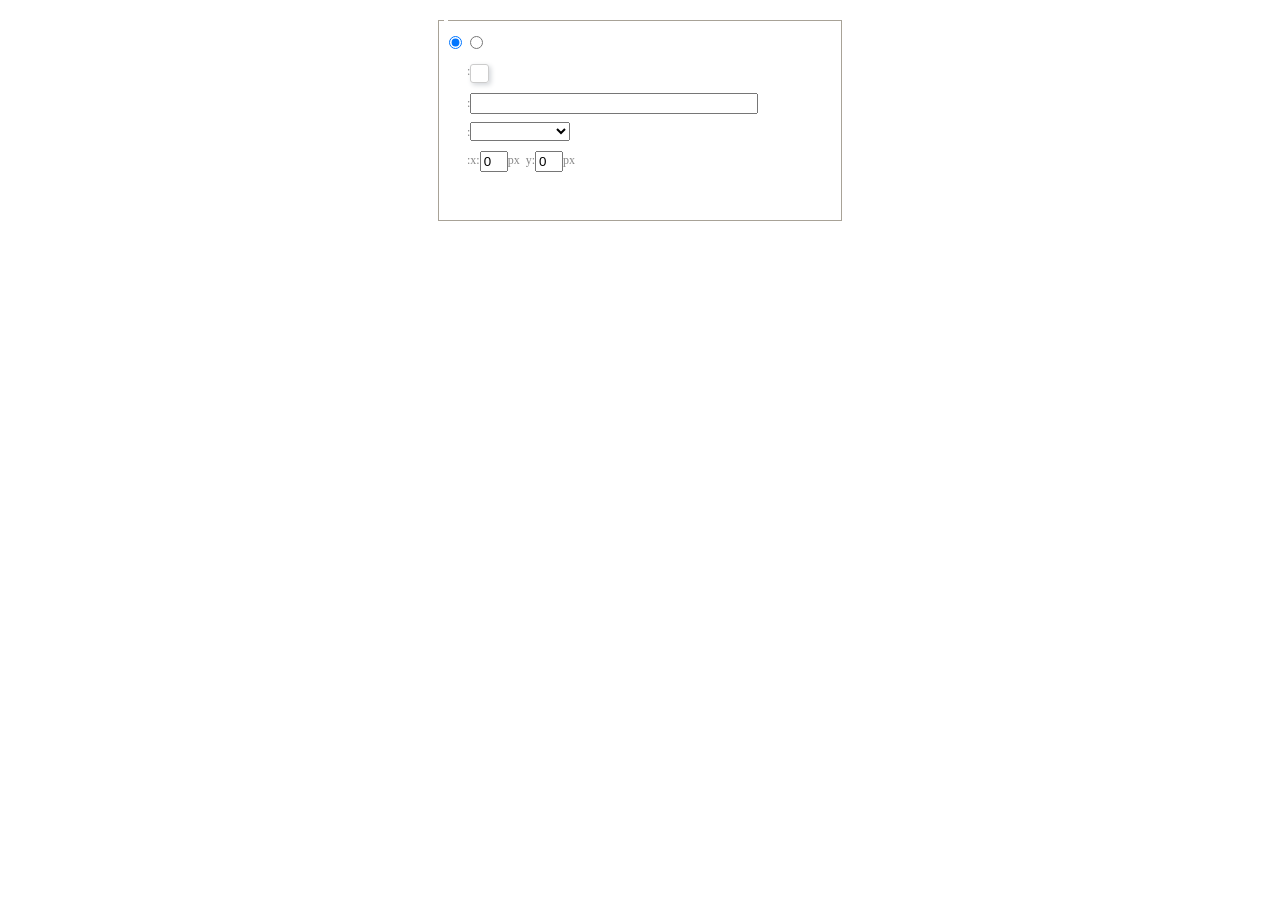
<file: src/main/webapp/assets/js/ueditor/dialogs/background/background.html>
<!DOCTYPE HTML>
<html>
<head>
    <meta http-equiv="Content-Type" content="text/html;charset=utf-8"/>
    <script type="text/javascript" src="../internal.js"></script>
    <link rel="stylesheet" type="text/css" href="background.css">
</head>
<body>
    <div id="bg_container" class="wrapper">
        <div id="tabHeads" class="tabhead">
            <span class="focus" data-content-id="normal"><var id="lang_background_normal"></var></span>
            <span class="" data-content-id="imgManager"><var id="lang_background_local"></var></span>
        </div>
        <div id="tabBodys" class="tabbody">
            <div id="normal" class="panel focus">
                <fieldset class="bgarea">
                    <legend><var id="lang_background_set"></var></legend>
                    <div class="content">
                        <div>
                            <label><input id="nocolorRadio" class="iptradio" type="radio" name="t" value="none" checked="checked"><var id="lang_background_none"></var></label>
                            <label><input id="coloredRadio" class="iptradio" type="radio" name="t" value="color"><var id="lang_background_colored"></var></label>
                        </div>
                        <div class="wrapcolor pl">
                            <div class="color">
                                <var id="lang_background_color"></var>:
                            </div>
                            <div id="colorPicker"></div>
                            <div class="clear"></div>
                        </div>
                        <div class="wrapcolor pl">
                            <label><var id="lang_background_netimg"></var>:</label><input class="txt" type="text" id="url">
                        </div>
                        <div id="alignment" class="alignment">
                            <var id="lang_background_align"></var>:<select id="repeatType">
                                <option value="center"></option>
                                <option value="repeat-x"></option>
                                <option value="repeat-y"></option>
                                <option value="repeat"></option>
                                <option value="self"></option>
                            </select>
                        </div>
                        <div id="custom" >
                            <var id="lang_background_position"></var>:x:<input type="text" size="1" id="x" maxlength="4" value="0">px&nbsp;&nbsp;y:<input type="text" size="1" id="y" maxlength="4" value="0">px
                        </div>
                    </div>
                </fieldset>

            </div>
            <div id="imgManager" class="panel">
                <div id="imageList" style=""></div>
            </div>
        </div>
    </div>
    <script type="text/javascript" src="background.js"></script>
</body>
</html>
</file>
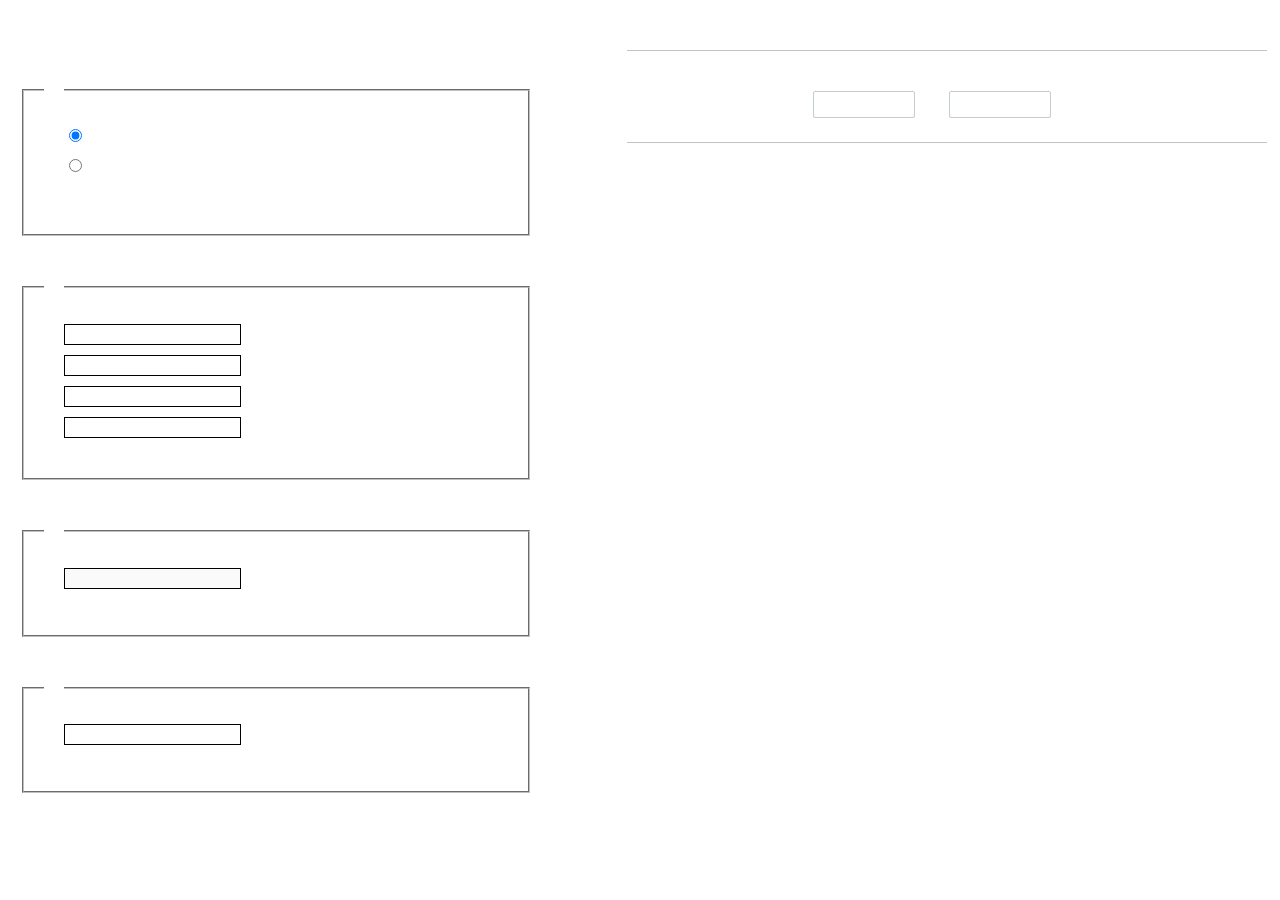
<file: src/main/webapp/assets/js/ueditor/dialogs/charts/charts.html>
<!DOCTYPE html>
<html>
    <head>
        <title>chart</title>
        <meta chartset="utf-8">
        <link rel="stylesheet" type="text/css" href="charts.css">
        <script type="text/javascript" src="../internal.js"></script>
    </head>
    <body>
        <div class="main">
            <div class="table-view">
                <h3><var id="lang_data_source"></var></h3>
                <div id="tableContainer" class="table-container"></div>
                <h3><var id="lang_chart_format"></var></h3>
                <form name="data-form">
                    <div class="charts-format">
                        <fieldset>
                            <legend><var id="lang_data_align"></var></legend>
                            <div class="format-item-container">
                                <label>
                                    <input type="radio" class="format-ctrl not-pie-item" name="charts-format" value="1" checked="checked">
                                    <var id="lang_chart_align_same"></var>
                                </label>
                                <label>
                                    <input type="radio" class="format-ctrl not-pie-item" name="charts-format" value="-1">
                                    <var id="lang_chart_align_reverse"></var>
                                </label>
                                <br>
                            </div>
                        </fieldset>
                        <fieldset>
                            <legend><var id="lang_chart_title"></var></legend>
                            <div class="format-item-container">
                                <label>
                                    <var id="lang_chart_main_title"></var><input type="text" name="title" class="data-item">
                                </label>
                                <label>
                                    <var id="lang_chart_sub_title"></var><input type="text" name="sub-title" class="data-item not-pie-item">
                                </label>
                                <label>
                                    <var id="lang_chart_x_title"></var><input type="text" name="x-title" class="data-item not-pie-item">
                                </label>
                                <label>
                                    <var id="lang_chart_y_title"></var><input type="text" name="y-title" class="data-item not-pie-item">
                                </label>
                            </div>
                        </fieldset>
                        <fieldset>
                            <legend><var id="lang_chart_tip"></var></legend>
                            <div class="format-item-container">
                                <label>
                                    <var id="lang_cahrt_tip_prefix"></var>
                                    <input type="text" id="tipInput" name="tip" class="data-item" disabled="disabled">
                                </label>
                                <p><var id="lang_cahrt_tip_description"></var></p>
                            </div>
                        </fieldset>
                        <fieldset>
                            <legend><var id="lang_chart_data_unit"></var></legend>
                            <div class="format-item-container">
                                <label><var id="lang_chart_data_unit_title"></var><input type="text" name="unit" class="data-item"></label>
                                <p><var id="lang_chart_data_unit_description"></var></p>
                            </div>
                        </fieldset>
                    </div>
                </form>
            </div>
            <div class="charts-view">
                <div id="chartsContainer" class="charts-container"></div>
                <div id="chartsType" class="charts-type">
                    <h3><var id="lang_chart_type"></var></h3>
                    <div class="scroll-view">
                        <div class="scroll-container">
                            <div id="scrollBed" class="scroll-bed"></div>
                        </div>
                        <div id="buttonContainer" class="button-container">
                            <a href="#" data-title="prev"><var id="lang_prev_btn"></var></a>
                            <a href="#" data-title="next"><var id="lang_next_btn"></var></a>
                        </div>
                    </div>
                </div>
            </div>
        </div>
        <script src="../../third-party/jquery-1.10.2.min.js"></script>
        <script src="../../third-party/highcharts/highcharts.js"></script>
        <script src="chart.config.js"></script>
        <script src="charts.js"></script>
    </body>
</html>
</file>
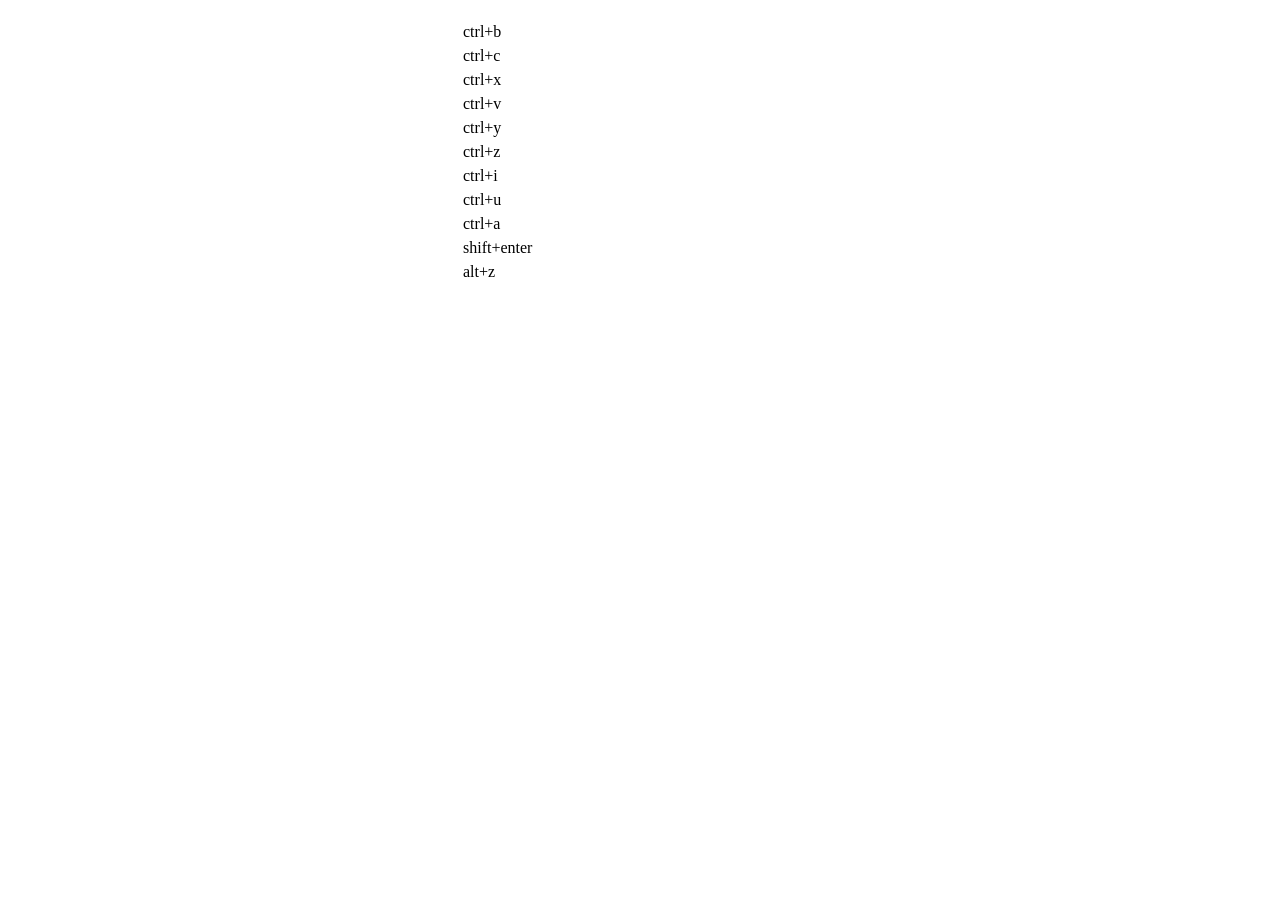
<file: src/main/webapp/assets/js/ueditor/dialogs/help/help.html>
<!DOCTYPE HTML PUBLIC "-//W3C//DTD HTML 4.01 Transitional//EN"
        "http://www.w3.org/TR/html4/loose.dtd">
<html>
<head>
    <title>帮助</title>
    <meta content="text/html; charset=utf-8" http-equiv="Content-Type"/>
    <script type="text/javascript" src="../internal.js"></script>
    <link rel="stylesheet" type="text/css" href="help.css">
</head>
<body>
<div class="wrapper" id="helptab">
    <div id="tabHeads" class="tabhead">
        <span class="focus" tabsrc="about"><var id="lang_input_about"></var></span>
        <span tabsrc="shortcuts"><var id="lang_input_shortcuts"></var></span>
    </div>
    <div id="tabBodys" class="tabbody">
        <div id="about" class="panel">
            <h1>UEditor</h1>
            <p id="version"></p>
            <p><var id="lang_input_introduction"></var></p>
        </div>
        <div id="shortcuts" class="panel">
            <table>
                <thead>
                <tr>
                    <td><var id="lang_Txt_shortcuts"></var></td>
                    <td><var id="lang_Txt_func"></var></td>
                </tr>
                </thead>
                <tbody>
                <tr>
                    <td>ctrl+b</td>
                    <td><var id="lang_Txt_bold"></var></td>
                </tr>
                <tr>
                    <td>ctrl+c</td>
                    <td><var id="lang_Txt_copy"></var></td>
                </tr>
                <tr>
                    <td>ctrl+x</td>
                    <td><var id="lang_Txt_cut"></var></td>
                </tr>
                <tr>
                    <td>ctrl+v</td>
                    <td><var id="lang_Txt_Paste"></var></td>
                </tr>
                <tr>
                    <td>ctrl+y</td>
                    <td><var id="lang_Txt_undo"></var></td>
                </tr>
                <tr>
                    <td>ctrl+z</td>
                    <td><var id="lang_Txt_redo"></var></td>
                </tr>
                <tr>
                    <td>ctrl+i</td>
                    <td><var id="lang_Txt_italic"></var></td>
                </tr>
                <tr>
                    <td>ctrl+u</td>
                    <td><var id="lang_Txt_underline"></var></td>
                </tr>
                <tr>
                    <td>ctrl+a</td>
                    <td><var id="lang_Txt_selectAll"></var></td>
                </tr>
                <tr>
                    <td>shift+enter</td>
                    <td><var id="lang_Txt_visualEnter"></var></td>
                </tr>
                <tr>
                    <td>alt+z</td>
                    <td><var id="lang_Txt_fullscreen"></var></td>
                </tr>
                </tbody>
            </table>
        </div>
    </div>
</div>
<script type="text/javascript" src="help.js"></script>
</body>
</html>
</file>
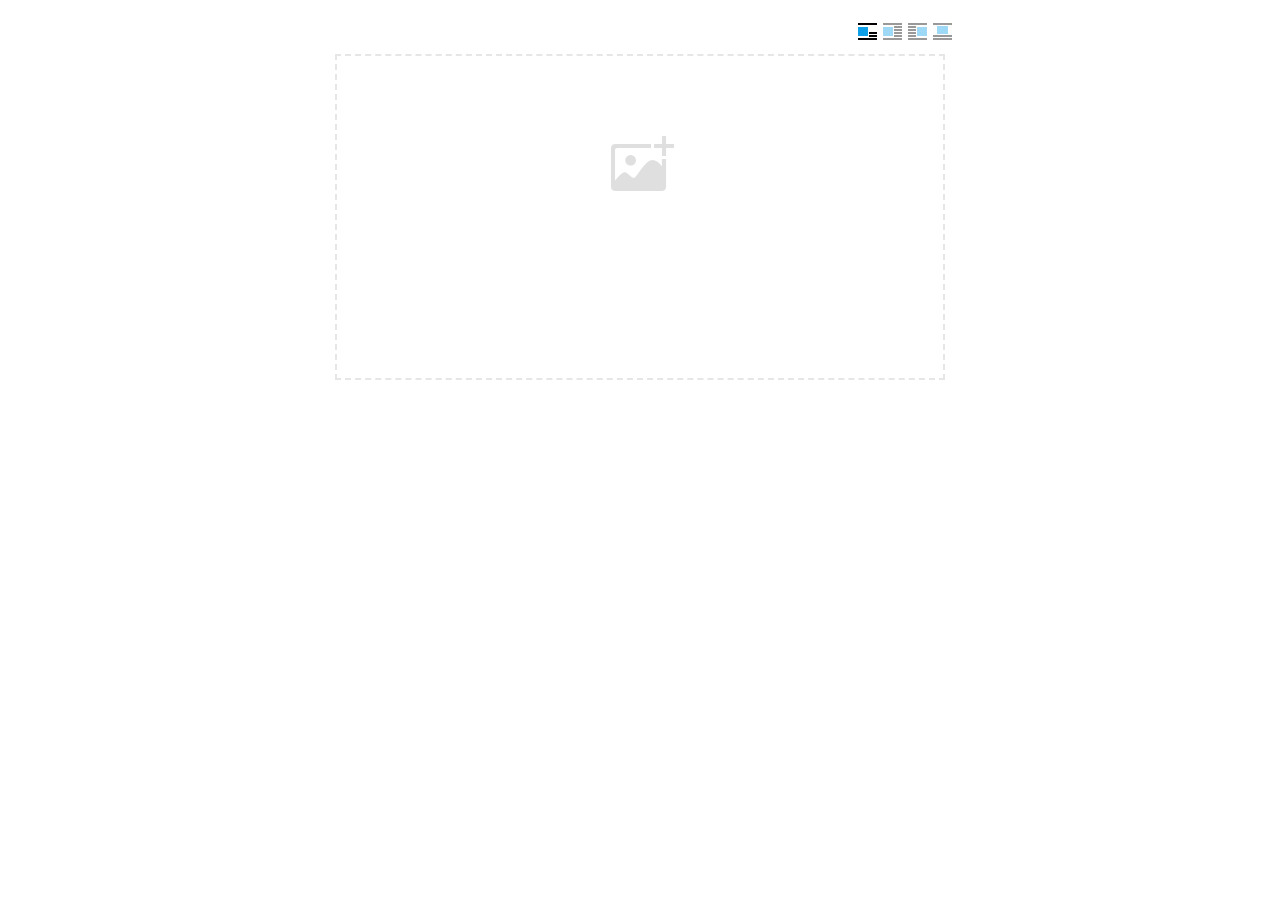
<file: src/main/webapp/assets/js/ueditor/dialogs/image/image.html>
<!doctype html>
<html>
<head>
    <meta charset="UTF-8">
    <title>ueditor图片对话框</title>
    <script type="text/javascript" src="../internal.js"></script>

    <!-- jquery -->
    <script type="text/javascript" src="../../third-party/jquery-1.10.2.min.js"></script>

    <!-- webuploader -->
    <script src="../../third-party/webuploader/webuploader.min.js"></script>
    <link rel="stylesheet" type="text/css" href="../../third-party/webuploader/webuploader.css">

    <!-- image dialog -->
    <link rel="stylesheet" href="image.css" type="text/css" />
</head>
<body>

    <div class="wrapper">
        <div id="tabhead" class="tabhead">
            <span class="tab" data-content-id="remote"><var id="lang_tab_remote"></var></span>
            <span class="tab focus" data-content-id="upload"><var id="lang_tab_upload"></var></span>
            <span class="tab" data-content-id="online"><var id="lang_tab_online"></var></span>
            <span class="tab" data-content-id="search"><var id="lang_tab_search"></var></span>
        </div>
        <div class="alignBar">
            <label class="algnLabel"><var id="lang_input_align"></var></label>
                    <span id="alignIcon">
                        <span id="noneAlign" class="none-align focus" data-align="none"></span>
                        <span id="leftAlign" class="left-align" data-align="left"></span>
                        <span id="rightAlign" class="right-align" data-align="right"></span>
                        <span id="centerAlign" class="center-align" data-align="center"></span>
                    </span>
            <input id="align" name="align" type="hidden" value="none"/>
        </div>
        <div id="tabbody" class="tabbody">

            <!-- 远程图片 -->
            <div id="remote" class="panel">
                <div class="top">
                    <div class="row">
                        <label for="url"><var id="lang_input_url"></var></label>
                        <span><input class="text" id="url" type="text"/></span>
                    </div>
                </div>
                <div class="left">
                    <div class="row">
                        <label><var id="lang_input_size"></var></label>
                        <span><var id="lang_input_width">&nbsp;&nbsp;</var><input class="text" type="text" id="width"/>px </span>
                        <span><var id="lang_input_height">&nbsp;&nbsp;</var><input class="text" type="text" id="height"/>px </span>
                        <span><input id="lock" type="checkbox" disabled="disabled"><span id="lockicon"></span></span>
                    </div>
                    <div class="row">
                        <label><var id="lang_input_border"></var></label>
                        <span><input class="text" type="text" id="border"/>px </span>
                    </div>
                    <div class="row">
                        <label><var id="lang_input_vhspace"></var></label>
                        <span><input class="text" type="text" id="vhSpace"/>px </span>
                    </div>
                    <div class="row">
                        <label><var id="lang_input_title"></var></label>
                        <span><input class="text" type="text" id="title"/></span>
                    </div>
                </div>
                <div class="right"><div id="preview"></div></div>
            </div>

            <!-- 上传图片 -->
            <div id="upload" class="panel focus">
                <div id="queueList" class="queueList">
                    <div class="statusBar element-invisible">
                        <div class="progress">
                            <span class="text">0%</span>
                            <span class="percentage"></span>
                        </div><div class="info"></div>
                        <div class="btns">
                            <div id="filePickerBtn"></div>
                            <div class="uploadBtn"><var id="lang_start_upload"></var></div>
                        </div>
                    </div>
                    <div id="dndArea" class="placeholder">
                        <div class="filePickerContainer">
                            <div id="filePickerReady"></div>
                        </div>
                    </div>
                    <ul class="filelist element-invisible">
                        <li id="filePickerBlock" class="filePickerBlock"></li>
                    </ul>
                </div>
            </div>

            <!-- 在线图片 -->
            <div id="online" class="panel">
                <div id="imageList"><var id="lang_imgLoading"></var></div>
            </div>

            <!-- 搜索图片 -->
            <div id="search" class="panel">
                <div class="searchBar">
                    <input id="searchTxt" class="searchTxt text" type="text" />
                    <select id="searchType" class="searchType">
                        <option value="&s=4&z=0"></option>
                        <option value="&s=1&z=19"></option>
                        <option value="&s=2&z=0"></option>
                        <option value="&s=3&z=0"></option>
                    </select>
                    <input id="searchReset" type="button"  />
                    <input id="searchBtn" type="button"  />
                </div>
                <div id="searchList" class="searchList"><ul id="searchListUl"></ul></div>
            </div>

        </div>
    </div>
    <script type="text/javascript" src="image.js"></script>

</body>
</html>
</file>
<file: src/main/webapp/assets/js/ueditor/dialogs/background/background.css>
.wrapper{ width: 424px;margin: 10px auto; zoom:1;position: relative}
.tabbody{height:225px;}
.tabbody .panel { position: absolute;width:100%; height:100%;background: #fff; display: none;}
.tabbody .focus { display: block;}

body{font-size: 12px;color: #888;overflow: hidden;}
input,label{vertical-align:middle}
.clear{clear: both;}
.pl{padding-left: 18px;padding-left: 23px\9;}

#imageList {width: 420px;height: 215px;margin-top: 10px;overflow: hidden;overflow-y: auto;}
#imageList div {float: left;width: 100px;height: 95px;margin: 5px 10px;}
#imageList img {cursor: pointer;border: 2px solid white;}

.bgarea{margin: 10px;padding: 5px;height: 84%;border: 1px solid #A8A297;}
.content div{margin: 10px 0 10px 5px;}
.content .iptradio{margin: 0px 5px 5px 0px;}
.txt{width:280px;}

.wrapcolor{height: 19px;}
div.color{float: left;margin: 0;}
#colorPicker{width: 17px;height: 17px;border: 1px solid #CCC;display: inline-block;border-radius: 3px;box-shadow: 2px 2px 5px #D3D6DA;margin: 0;float: left;}
div.alignment,#custom{margin-left: 23px;margin-left: 28px\9;}
#custom input{height: 15px;min-height: 15px;width:20px;}
#repeatType{width:100px;}


/* 图片管理样式 */
#imgManager {
    width: 100%;
    height: 225px;
}
#imgManager #imageList{
    width: 100%;
    overflow-x: hidden;
    overflow-y: auto;
}
#imgManager ul {
    display: block;
    list-style: none;
    margin: 0;
    padding: 0;
}
#imgManager li {
    float: left;
    display: block;
    list-style: none;
    padding: 0;
    width: 113px;
    height: 113px;
    margin: 9px 0 0 19px;
    background-color: #eee;
    overflow: hidden;
    cursor: pointer;
    position: relative;
}
#imgManager li.clearFloat {
    float: none;
    clear: both;
    display: block;
    width:0;
    height:0;
    margin: 0;
    padding: 0;
}
#imgManager li img {
    cursor: pointer;
}
#imgManager li .icon {
    cursor: pointer;
    width: 113px;
    height: 113px;
    position: absolute;
    top: 0;
    left: 0;
    z-index: 2;
    border: 0;
    background-repeat: no-repeat;
}
#imgManager li .icon:hover {
    width: 107px;
    height: 107px;
    border: 3px solid #1094fa;
}
#imgManager li.selected .icon {
    background-image: url(images/success.png);
    background-position: 75px 75px;
}
#imgManager li.selected .icon:hover {
    width: 107px;
    height: 107px;
    border: 3px solid #1094fa;
    background-position: 72px 72px;
}
</file>
<file: src/main/webapp/assets/js/ueditor/dialogs/charts/charts.css>
html, body {
    width: 100%;
    height: 100%;
    margin: 0;
    padding: 0;
    overflow-x: hidden;
}

.main {
    width: 100%;
    overflow: hidden;
}

.table-view {
    height: 100%;
    float: left;
    margin: 20px;
    width: 40%;
}

.table-view .table-container {
    width: 100%;
    margin-bottom: 50px;
    overflow: scroll;
}

.table-view th {
    padding: 5px 10px;
    background-color: #F7F7F7;
}

.table-view td {
    width: 50px;
    text-align: center;
    padding:0;
}

.table-container input {
    width: 40px;
    padding: 5px;
    border: none;
    outline: none;
}

.table-view caption {
    font-size: 18px;
    text-align: left;
}

.charts-view {
    /*margin-left: 49%!important;*/
    width: 50%;
    margin-left: 49%;
    height: 400px;
}

.charts-container {
    border-left: 1px solid #c3c3c3;
}

.charts-format fieldset {
    padding-left: 20px;
    margin-bottom: 50px;
}

.charts-format legend {
    padding-left: 10px;
    padding-right: 10px;
}

.format-item-container {
    padding: 20px;
}

.format-item-container label {
    display: block;
    margin: 10px 0;
}

.charts-format .data-item {
    border: 1px solid black;
    outline: none;
    padding: 2px 3px;
}

/* 图表类型 */

.charts-type {
    margin-top: 50px;
    height: 300px;
}

.scroll-view {
    border: 1px solid #c3c3c3;
    border-left: none;
    border-right: none;
    overflow: hidden;
}

.scroll-container {
    margin: 20px;
    width: 100%;
    overflow: hidden;
}

.scroll-bed {
    width: 10000px;
    _margin-top: 20px;
    -webkit-transition: margin-left .5s ease;
    -moz-transition: margin-left .5s ease;
    transition: margin-left .5s ease;
}

.view-box {
    display: inline-block;
    *display: inline;
    *zoom: 1;
    margin-right: 20px;
    border: 2px solid white;
    line-height: 0;
    overflow: hidden;
    cursor: pointer;
}

.view-box img {
    border: 1px solid #cecece;
}

.view-box.selected {
    border-color: #7274A7;
}

.button-container {
    margin-bottom: 20px;
    text-align: center;
}

.button-container a {
    display: inline-block;
    width: 100px;
    height: 25px;
    line-height: 25px;
    border: 1px solid #c2ccd1;
    margin-right: 30px;
    text-decoration: none;
    color: black;
    -webkit-border-radius: 2px;
    -moz-border-radius: 2px;
    border-radius: 2px;
}

.button-container a:HOVER {
    background: #fcfcfc;
}

.button-container a:ACTIVE {
    border-top-color: #c2ccd1;
    box-shadow:inset 0 5px 4px -4px rgba(49, 49, 64, 0.1);
}

.edui-charts-not-data {
    height: 100px;
    line-height: 100px;
    text-align: center;
}
</file>
<file: src/main/webapp/assets/js/ueditor/dialogs/help/help.css>
.wrapper{width: 370px;margin: 10px auto;zoom: 1;}
.tabbody{height: 360px;}
.tabbody .panel{width:100%;height: 360px;position: absolute;background: #fff;}
.tabbody .panel h1{font-size:26px;margin: 5px 0 0 5px;}
.tabbody .panel p{font-size:12px;margin: 5px 0 0 5px;}
.tabbody table{width:90%;line-height: 20px;margin: 5px 0 0 5px;;}
.tabbody table thead{font-weight: bold;line-height: 25px;}
</file>
<file: src/main/webapp/assets/js/ueditor/third-party/webuploader/webuploader.css>
.webuploader-container {
	position: relative;
}
.webuploader-element-invisible {
	position: absolute !important;
	clip: rect(1px 1px 1px 1px); /* IE6, IE7 */
    clip: rect(1px,1px,1px,1px);
}
.webuploader-pick {
	position: relative;
	display: inline-block;
	cursor: pointer;
	background: #00b7ee;
	padding: 10px 15px;
	color: #fff;
	text-align: center;
	border-radius: 3px;
	overflow: hidden;
}
.webuploader-pick-hover {
	background: #00a2d4;
}

.webuploader-pick-disable {
	opacity: 0.6;
	pointer-events:none;
}
</file>
<file: src/main/webapp/assets/js/ueditor/dialogs/image/image.css>
@charset "utf-8";
/* dialog样式 */
.wrapper {
    zoom: 1;
    width: 630px;
    *width: 626px;
    height: 380px;
    margin: 0 auto;
    padding: 10px;
    position: relative;
    font-family: sans-serif;
}

/*tab样式框大小*/
.tabhead {
    float:left;
}
.tabbody {
    width: 100%;
    height: 346px;
    position: relative;
    clear: both;
}

.tabbody .panel {
    position: absolute;
    width: 0;
    height: 0;
    background: #fff;
    overflow: hidden;
    display: none;
}

.tabbody .panel.focus {
    width: 100%;
    height: 346px;
    display: block;
}

/* 图片对齐方式 */
.alignBar{
    float:right;
    margin-top: 5px;
    position: relative;
}

.alignBar .algnLabel{
    float:left;
    height: 20px;
    line-height: 20px;
}

.alignBar #alignIcon{
    zoom:1;
    _display: inline;
    display: inline-block;
    position: relative;
}
.alignBar #alignIcon span{
    float: left;
    cursor: pointer;
    display: block;
    width: 19px;
    height: 17px;
    margin-right: 3px;
    margin-left: 3px;
    background-image: url(./images/alignicon.jpg);
}
.alignBar #alignIcon .none-align{
    background-position: 0 -18px;
}
.alignBar #alignIcon .left-align{
    background-position: -20px -18px;
}
.alignBar #alignIcon .right-align{
    background-position: -40px -18px;
}
.alignBar #alignIcon .center-align{
    background-position: -60px -18px;
}
.alignBar #alignIcon .none-align.focus{
    background-position: 0 0;
}
.alignBar #alignIcon .left-align.focus{
    background-position: -20px 0;
}
.alignBar #alignIcon .right-align.focus{
    background-position: -40px 0;
}
.alignBar #alignIcon .center-align.focus{
    background-position: -60px 0;
}




/* 远程图片样式 */
#remote {
    z-index: 200;
}

#remote .top{
    width: 100%;
    margin-top: 25px;
}
#remote .left{
    display: block;
    float: left;
    width: 300px;
    height:10px;
}
#remote .right{
    display: block;
    float: right;
    width: 300px;
    height:10px;
}
#remote .row{
    margin-left: 20px;
    clear: both;
    height: 40px;
}

#remote .row label{
    text-align: center;
    width: 50px;
    zoom:1;
    _display: inline;
    display:inline-block;
    vertical-align: middle;
}
#remote .row label.algnLabel{
    float: left;

}

#remote input.text{
    width: 150px;
    padding: 3px 6px;
    font-size: 14px;
    line-height: 1.42857143;
    color: #555;
    background-color: #fff;
    background-image: none;
    border: 1px solid #ccc;
    border-radius: 4px;
    -webkit-box-shadow: inset 0 1px 1px rgba(0, 0, 0, .075);
    box-shadow: inset 0 1px 1px rgba(0, 0, 0, .075);
    -webkit-transition: border-color ease-in-out .15s, box-shadow ease-in-out .15s;
    transition: border-color ease-in-out .15s, box-shadow ease-in-out .15s;
}
#remote input.text:focus {
    border-color: #66afe9;
    outline: 0;
    -webkit-box-shadow: inset 0 1px 1px rgba(0, 0, 0, .075), 0 0 8px rgba(102, 175, 233, .6);
    box-shadow: inset 0 1px 1px rgba(0, 0, 0, .075), 0 0 8px rgba(102, 175, 233, .6);
}
#remote #url{
    width: 500px;
    margin-bottom: 2px;
}
#remote #width,
#remote #height{
    width: 20px;
    margin-left: 2px;
    margin-right: 2px;
}
#remote #border,
#remote #vhSpace,
#remote #title{
    width: 180px;
    margin-right: 5px;
}
#remote #lock{
}
#remote #lockicon{
    zoom: 1;
    _display:inline;
    display: inline-block;
    width: 20px;
    height: 20px;
    background: url("../../themes/default/images/lock.gif") -13px -13px no-repeat;
    vertical-align: middle;
}
#remote #preview{
    clear: both;
    width: 260px;
    height: 240px;
    z-index: 9999;
    margin-top: 10px;
    background-color: #eee;
    overflow: hidden;
}

/* 上传图片 */
.tabbody #upload.panel {
    width: 0;
    height: 0;
    overflow: hidden;
    position: absolute !important;
    clip: rect(1px, 1px, 1px, 1px);
    background: #fff;
    display: block;
}

.tabbody #upload.panel.focus {
    width: 100%;
    height: 346px;
    display: block;
    clip: auto;
}

#upload .queueList {
    margin: 0;
    width: 100%;
    height: 100%;
    position: absolute;
    overflow: hidden;
}

#upload p {
    margin: 0;
}

.element-invisible {
    width: 0 !important;
    height: 0 !important;
    border: 0;
    padding: 0;
    margin: 0;
    overflow: hidden;
    position: absolute !important;
    clip: rect(1px, 1px, 1px, 1px);
}

#upload .placeholder {
    margin: 10px;
    border: 2px dashed #e6e6e6;
    *border: 0px dashed #e6e6e6;
    height: 172px;
    padding-top: 150px;
    text-align: center;
    background: url(./images/image.png) center 70px no-repeat;
    color: #cccccc;
    font-size: 18px;
    position: relative;
    top:0;
    *top: 10px;
}

#upload .placeholder .webuploader-pick {
    font-size: 18px;
    background: #00b7ee;
    border-radius: 3px;
    line-height: 44px;
    padding: 0 30px;
    *width: 120px;
    color: #fff;
    display: inline-block;
    margin: 0 auto 20px auto;
    cursor: pointer;
    box-shadow: 0 1px 1px rgba(0, 0, 0, 0.1);
}

#upload .placeholder .webuploader-pick-hover {
    background: #00a2d4;
}


#filePickerContainer {
    text-align: center;
}

#upload .placeholder .flashTip {
    color: #666666;
    font-size: 12px;
    position: absolute;
    width: 100%;
    text-align: center;
    bottom: 20px;
}

#upload .placeholder .flashTip a {
    color: #0785d1;
    text-decoration: none;
}

#upload .placeholder .flashTip a:hover {
    text-decoration: underline;
}

#upload .placeholder.webuploader-dnd-over {
    border-color: #999999;
}

#upload .filelist {
    list-style: none;
    margin: 0;
    padding: 0;
    overflow-x: hidden;
    overflow-y: auto;
    position: relative;
    height: 300px;
}

#upload .filelist:after {
    content: '';
    display: block;
    width: 0;
    height: 0;
    overflow: hidden;
    clear: both;
    position: relative;
}

#upload .filelist li {
    width: 113px;
    height: 113px;
    background: url(./images/bg.png);
    text-align: center;
    margin: 9px 0 0 9px;
    *margin: 6px 0 0 6px;
    position: relative;
    display: block;
    float: left;
    overflow: hidden;
    font-size: 12px;
}

#upload .filelist li p.log {
    position: relative;
    top: -45px;
}

#upload .filelist li p.title {
    position: absolute;
    top: 0;
    left: 0;
    width: 100%;
    overflow: hidden;
    white-space: nowrap;
    text-overflow: ellipsis;
    top: 5px;
    text-indent: 5px;
    text-align: left;
}

#upload .filelist li p.progress {
    position: absolute;
    width: 100%;
    bottom: 0;
    left: 0;
    height: 8px;
    overflow: hidden;
    z-index: 50;
    margin: 0;
    border-radius: 0;
    background: none;
    -webkit-box-shadow: 0 0 0;
}

#upload .filelist li p.progress span {
    display: none;
    overflow: hidden;
    width: 0;
    height: 100%;
    background: #1483d8 url(./images/progress.png) repeat-x;

    -webit-transition: width 200ms linear;
    -moz-transition: width 200ms linear;
    -o-transition: width 200ms linear;
    -ms-transition: width 200ms linear;
    transition: width 200ms linear;

    -webkit-animation: progressmove 2s linear infinite;
    -moz-animation: progressmove 2s linear infinite;
    -o-animation: progressmove 2s linear infinite;
    -ms-animation: progressmove 2s linear infinite;
    animation: progressmove 2s linear infinite;

    -webkit-transform: translateZ(0);
}

@-webkit-keyframes progressmove {
    0% {
        background-position: 0 0;
    }
    100% {
        background-position: 17px 0;
    }
}

@-moz-keyframes progressmove {
    0% {
        background-position: 0 0;
    }
    100% {
        background-position: 17px 0;
    }
}

@keyframes progressmove {
    0% {
        background-position: 0 0;
    }
    100% {
        background-position: 17px 0;
    }
}

#upload .filelist li p.imgWrap {
    position: relative;
    z-index: 2;
    line-height: 113px;
    vertical-align: middle;
    overflow: hidden;
    width: 113px;
    height: 113px;

    -webkit-transform-origin: 50% 50%;
    -moz-transform-origin: 50% 50%;
    -o-transform-origin: 50% 50%;
    -ms-transform-origin: 50% 50%;
    transform-origin: 50% 50%;

    -webit-transition: 200ms ease-out;
    -moz-transition: 200ms ease-out;
    -o-transition: 200ms ease-out;
    -ms-transition: 200ms ease-out;
    transition: 200ms ease-out;
}

#upload .filelist li img {
    width: 100%;
}

#upload .filelist li p.error {
    background: #f43838;
    color: #fff;
    position: absolute;
    bottom: 0;
    left: 0;
    height: 28px;
    line-height: 28px;
    width: 100%;
    z-index: 100;
    display:none;
}

#upload .filelist li .success {
    display: block;
    position: absolute;
    left: 0;
    bottom: 0;
    height: 40px;
    width: 100%;
    z-index: 200;
    background: url(./images/success.png) no-repeat right bottom;
    background: url(./images/success.gif) no-repeat right bottom \9;
}

#upload .filelist li.filePickerBlock {
    width: 113px;
    height: 113px;
    background: url(./images/image.png) no-repeat center 12px;
    border: 1px solid #eeeeee;
    border-radius: 0;
}
#upload .filelist li.filePickerBlock div.webuploader-pick  {
    width: 100%;
    height: 100%;
    margin: 0;
    padding: 0;
    opacity: 0;
    background: none;
    font-size: 0;
}

#upload .filelist div.file-panel {
    position: absolute;
    height: 0;
    filter: progid:DXImageTransform.Microsoft.gradient(GradientType=0, startColorstr='#80000000', endColorstr='#80000000') \0;
    background: rgba(0, 0, 0, 0.5);
    width: 100%;
    top: 0;
    left: 0;
    overflow: hidden;
    z-index: 300;
}

#upload .filelist div.file-panel span {
    width: 24px;
    height: 24px;
    display: inline;
    float: right;
    text-indent: -9999px;
    overflow: hidden;
    background: url(./images/icons.png) no-repeat;
    background: url(./images/icons.gif) no-repeat \9;
    margin: 5px 1px 1px;
    cursor: pointer;
    -webkit-tap-highlight-color: rgba(0,0,0,0);
    -webkit-user-select: none;
    -moz-user-select: none;
    -ms-user-select: none;
    user-select: none;
}

#upload .filelist div.file-panel span.rotateLeft {
    display:none;
    background-position: 0 -24px;
}

#upload .filelist div.file-panel span.rotateLeft:hover {
    background-position: 0 0;
}

#upload .filelist div.file-panel span.rotateRight {
    display:none;
    background-position: -24px -24px;
}

#upload .filelist div.file-panel span.rotateRight:hover {
    background-position: -24px 0;
}

#upload .filelist div.file-panel span.cancel {
    background-position: -48px -24px;
}

#upload .filelist div.file-panel span.cancel:hover {
    background-position: -48px 0;
}

#upload .statusBar {
    height: 45px;
    border-bottom: 1px solid #dadada;
    margin: 0 10px;
    padding: 0;
    line-height: 45px;
    vertical-align: middle;
    position: relative;
}

#upload .statusBar .progress {
    border: 1px solid #1483d8;
    width: 198px;
    background: #fff;
    height: 18px;
    position: absolute;
    top: 12px;
    display: none;
    text-align: center;
    line-height: 18px;
    color: #6dbfff;
    margin: 0 10px 0 0;
}
#upload .statusBar .progress span.percentage {
    width: 0;
    height: 100%;
    left: 0;
    top: 0;
    background: #1483d8;
    position: absolute;
}
#upload .statusBar .progress span.text {
    position: relative;
    z-index: 10;
}

#upload .statusBar .info {
    display: inline-block;
    font-size: 14px;
    color: #666666;
}

#upload .statusBar .btns {
    position: absolute;
    top: 7px;
    right: 0;
    line-height: 30px;
}

#filePickerBtn {
    display: inline-block;
    float: left;
}
#upload .statusBar .btns .webuploader-pick,
#upload .statusBar .btns .uploadBtn,
#upload .statusBar .btns .uploadBtn.state-uploading,
#upload .statusBar .btns .uploadBtn.state-paused {
    background: #ffffff;
    border: 1px solid #cfcfcf;
    color: #565656;
    padding: 0 18px;
    display: inline-block;
    border-radius: 3px;
    margin-left: 10px;
    cursor: pointer;
    font-size: 14px;
    float: left;
    -webkit-user-select: none;
    -moz-user-select: none;
    -ms-user-select: none;
    user-select: none;
}
#upload .statusBar .btns .webuploader-pick-hover,
#upload .statusBar .btns .uploadBtn:hover,
#upload .statusBar .btns .uploadBtn.state-uploading:hover,
#upload .statusBar .btns .uploadBtn.state-paused:hover {
    background: #f0f0f0;
}

#upload .statusBar .btns .uploadBtn,
#upload .statusBar .btns .uploadBtn.state-paused{
    background: #00b7ee;
    color: #fff;
    border-color: transparent;
}
#upload .statusBar .btns .uploadBtn:hover,
#upload .statusBar .btns .uploadBtn.state-paused:hover{
    background: #00a2d4;
}

#upload .statusBar .btns .uploadBtn.disabled {
    pointer-events: none;
    filter:alpha(opacity=60);
    -moz-opacity:0.6;
    -khtml-opacity: 0.6;
    opacity: 0.6;
}



/* 图片管理样式 */
#online {
    width: 100%;
    height: 336px;
    padding: 10px 0 0 0;
}
#online #imageList{
    width: 100%;
    height: 100%;
    overflow-x: hidden;
    overflow-y: auto;
    position: relative;
}
#online ul {
    display: block;
    list-style: none;
    margin: 0;
    padding: 0;
}
#online li {
    float: left;
    display: block;
    list-style: none;
    padding: 0;
    width: 113px;
    height: 113px;
    margin: 0 0 9px 9px;
    *margin: 0 0 6px 6px;
    background-color: #eee;
    overflow: hidden;
    cursor: pointer;
    position: relative;
}
#online li.clearFloat {
    float: none;
    clear: both;
    display: block;
    width:0;
    height:0;
    margin: 0;
    padding: 0;
}
#online li img {
    cursor: pointer;
}
#online li .icon {
    cursor: pointer;
    width: 113px;
    height: 113px;
    position: absolute;
    top: 0;
    left: 0;
    z-index: 2;
    border: 0;
    background-repeat: no-repeat;
}
#online li .icon:hover {
    width: 107px;
    height: 107px;
    border: 3px solid #1094fa;
}
#online li.selected .icon {
    background-image: url(images/success.png);
    background-image: url(images/success.gif)\9;
    background-position: 75px 75px;
}
#online li.selected .icon:hover {
    width: 107px;
    height: 107px;
    border: 3px solid #1094fa;
    background-position: 72px 72px;
}


/* 图片搜索样式 */
#search .searchBar {
    width: 100%;
    height: 30px;
    margin: 10px 0 5px 0;
    padding: 0;
}

#search input.text{
    width: 150px;
    padding: 3px 6px;
    font-size: 14px;
    line-height: 1.42857143;
    color: #555;
    background-color: #fff;
    background-image: none;
    border: 1px solid #ccc;
    border-radius: 4px;
    -webkit-box-shadow: inset 0 1px 1px rgba(0, 0, 0, .075);
    box-shadow: inset 0 1px 1px rgba(0, 0, 0, .075);
    -webkit-transition: border-color ease-in-out .15s, box-shadow ease-in-out .15s;
    transition: border-color ease-in-out .15s, box-shadow ease-in-out .15s;
}
#search input.text:focus {
    border-color: #66afe9;
    outline: 0;
    -webkit-box-shadow: inset 0 1px 1px rgba(0, 0, 0, .075), 0 0 8px rgba(102, 175, 233, .6);
    box-shadow: inset 0 1px 1px rgba(0, 0, 0, .075), 0 0 8px rgba(102, 175, 233, .6);
}
#search input.searchTxt {
    margin-left:5px;
    padding-left: 5px;
    background: #FFF;
    width: 300px;
    *width: 260px;
    height: 21px;
    line-height: 21px;
    float: left;
    dislay: block;
}

#search .searchType {
    width: 65px;
    height: 28px;
    padding:0;
    line-height: 28px;
    border: 1px solid #d7d7d7;
    border-radius: 0;
    vertical-align: top;
    margin-left: 5px;
    float: left;
    dislay: block;
}

#search #searchBtn,
#search #searchReset {
    display: inline-block;
    margin-bottom: 0;
    margin-right: 5px;
    padding: 4px 10px;
    font-weight: 400;
    text-align: center;
    vertical-align: middle;
    cursor: pointer;
    background-image: none;
    border: 1px solid transparent;
    white-space: nowrap;
    font-size: 14px;
    border-radius: 4px;
    -webkit-user-select: none;
    -moz-user-select: none;
    -ms-user-select: none;
    user-select: none;
    vertical-align: top;
    float: right;
}

#search #searchBtn {
    color: white;
    border-color: #285e8e;
    background-color: #3b97d7;
}
#search #searchReset {
    color: #333;
    border-color: #ccc;
    background-color: #fff;
}
#search #searchBtn:hover {
    background-color: #3276b1;
}
#search #searchReset:hover {
    background-color: #eee;
}

#search .msg {
    margin-left: 5px;
}

#search .searchList{
    width: 100%;
    height: 300px;
    overflow: hidden;
    clear: both;
}
#search .searchList ul{
    margin:0;
    padding:0;
    list-style:none;
    clear: both;
    width: 100%;
    height: 100%;
    overflow-x: hidden;
    overflow-y: auto;
    zoom: 1;
    position: relative;
}

#search .searchList li {
    list-style:none;
    float: left;
    display: block;
    width: 115px;
    margin: 5px 10px 5px 20px;
    *margin: 5px 10px 5px 15px;
    padding:0;
    font-size: 12px;
    box-shadow: 0 1px 3px rgba(0, 0, 0, .3);
    -moz-box-shadow: 0 1px 3px rgba(0, 0, 0, .3);
    -webkit-box-shadow: 0 1px 3px rgba(0, 0, 0, .3);
    position: relative;
    vertical-align: top;
    text-align: center;
    overflow: hidden;
    cursor: pointer;
    filter: alpha(Opacity=100);
    -moz-opacity: 1;
    opacity: 1;
    border: 2px solid #eee;
}

#search .searchList li.selected {
    filter: alpha(Opacity=40);
    -moz-opacity: 0.4;
    opacity: 0.4;
    border: 2px solid #00a0e9;
}

#search .searchList li p {
    background-color: #eee;
    margin: 0;
    padding: 0;
    position: relative;
    width:100%;
    height:115px;
    overflow: hidden;
}

#search .searchList li p img {
    cursor: pointer;
    border: 0;
}

#search .searchList li a {
    color: #999;
    border-top: 1px solid #F2F2F2;
    background: #FAFAFA;
    text-align: center;
    display: block;
    padding: 0 5px;
    width: 105px;
    height:32px;
    line-height:32px;
    white-space:nowrap;
    text-overflow:ellipsis;
    text-decoration: none;
    overflow: hidden;
    word-break: break-all;
}

#search .searchList a:hover {
    text-decoration: underline;
    color: #333;
}
#search .searchList .clearFloat{
    clear: both;
}
</file>
